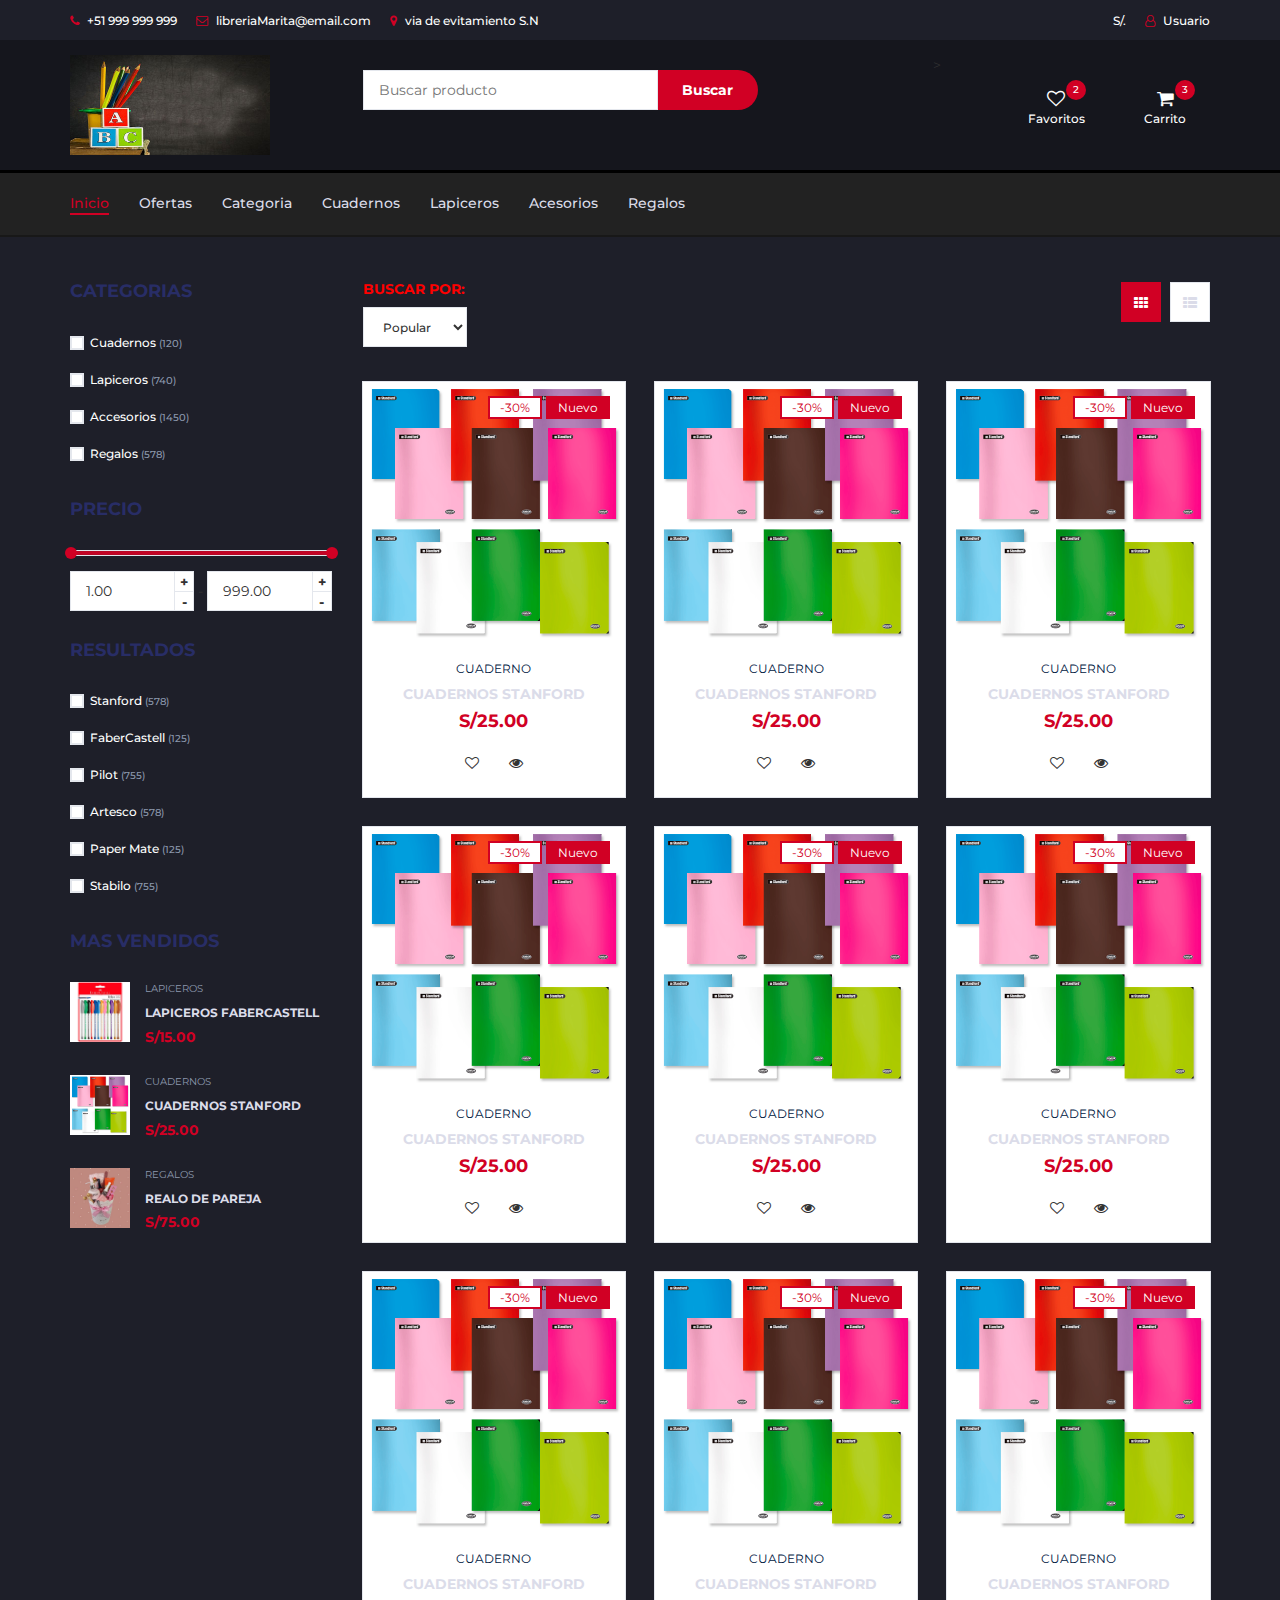
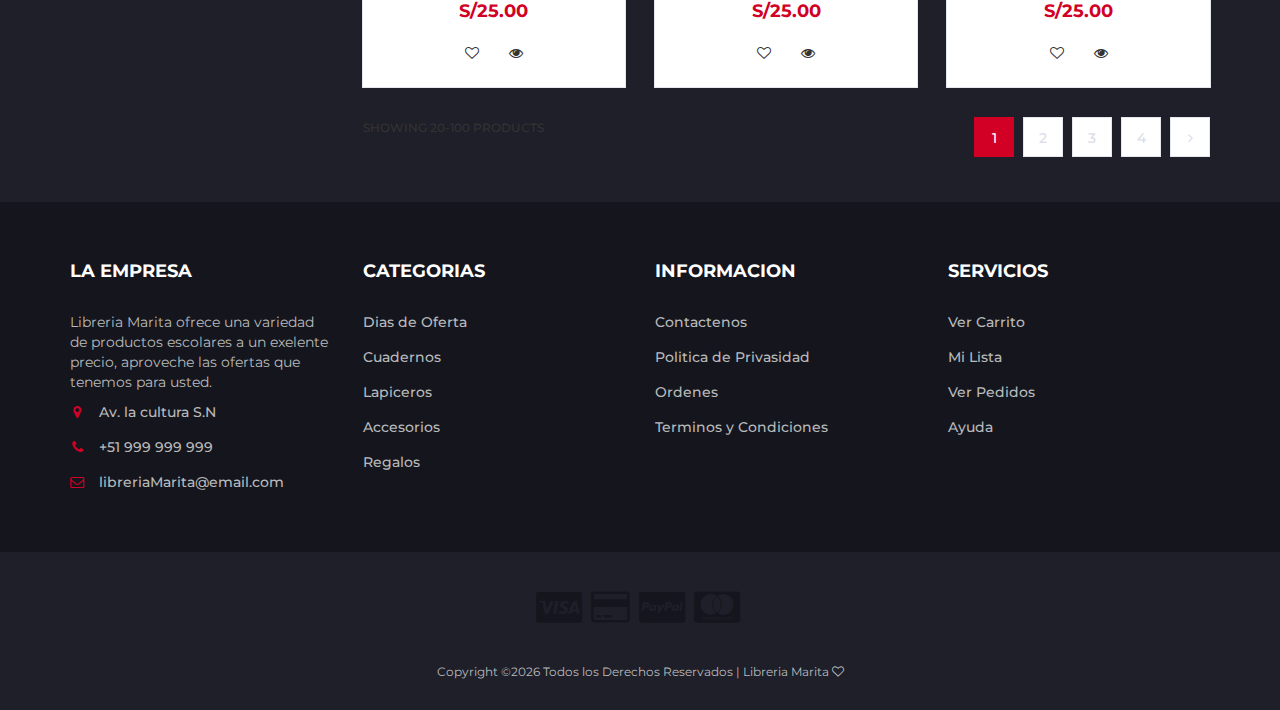
<file: store.html>
<!DOCTYPE html>
<html lang="es">
	<head>
		<meta charset="utf-8">
		<meta http-equiv="X-UA-Compatible" content="IE=edge">
		<meta name="viewport" content="width=device-width, initial-scale=1">
		

		<title>Libreria Multiservicios</title>

 		
 		<link href="https://fonts.googleapis.com/css?family=Montserrat:400,500,700" rel="stylesheet">

 
 		<link type="text/css" rel="stylesheet" href="css/bootstrap.min.css"/>

 
 		<link type="text/css" rel="stylesheet" href="css/slick.css"/>
 		<link type="text/css" rel="stylesheet" href="css/slick-theme.css"/>


 		<link type="text/css" rel="stylesheet" href="css/nouislider.min.css"/>


 		<link rel="stylesheet" href="css/font-awesome.min.css">


 		<link type="text/css" rel="stylesheet" href="css/style.css"/>

	

    </head>
	

	<body>



		 

			<header>
				<!-- cabecera -->
				<div id="top-header">
					<div class="container">
						<ul class="header-links pull-left">
							<li><a href="https://wa.me/51912505295?text=Hola,%20mas%20informacion%20sobre%20el%20producto"><i class="fa fa-phone"></i> +51 999 999 999</a></li>
							<li><a href="#"><i class="fa fa-envelope-o"></i> libreriaMarita@email.com</a></li>
							<li><a href="https://goo.gl/maps/bd9iawMMCxmDvV4i8"><i class="fa fa-map-marker"></i> via de evitamiento S.N</a></li>
						</ul>
						<ul class="header-links pull-right">
							<li><a href="#"><i class=""></i> S/.</a></li>
							<li><a href="#"><i class="fa fa-user-o"></i> Usuario</a></li>
						</ul>
					</div>
				</div>
	
	
	
				<div id="header">
	
					<div class="container">
		
						<div class="row">
							<!-- LOGO -->
							<div class="col-md-3">
								<div class="header-logo">
									<a href="index.html" class="logo">
										<img src="img/logo.png" width="200" height="100" alt="">
									</a>
								</div>
							</div>
			
	
		
							<div class="col-md-6">
								<div class="header-search">
									<form>
										
										<input class="input" placeholder="Buscar producto">
										<button class="search-btn">Buscar</button>
									</form>
								</div>
							</div>
						>
							<div class="col-md-3 clearfix">
								<div class="header-ctn">
								
									<div>
										<a href="#">
											<i class="fa fa-heart-o"></i>
											<span>Favoritos</span>
											<div class="qty">2</div>
										</a>
									</div>
									
									<div class="dropdown">
										<a class="dropdown-toggle" data-toggle="dropdown" aria-expanded="true">
											<i class="fa fa-shopping-cart"></i>
											<span>Carrito</span>
											<div class="qty">3</div>
										</a>
										<div class="cart-dropdown">
											<div class="cart-list">
												<div class="product-widget">
													<div class="product-img">
														<img src="./img/cuader.jpg" alt="">
													</div>
													<div class="product-body">
														<h3 class="product-name"><a href="#">Mega Pack cuadernos Stanford</a></h3>
														<h4 class="product-price"><span class="qty">1x</span>S/150.00</h4>
													</div>
													<button class="delete"><i class="fa fa-close"></i></button>
												</div>
	
												<div class="product-widget">
													<div class="product-img">
														<img src="./img/lapi.jpg" alt="">
													</div>
													<div class="product-body">
														<h3 class="product-name"><a href="#">Pack Lapiceros </a></h3>
														<h4 class="product-price"><span class="qty">3x</span>S/80.00</h4>
													</div>
													<button class="delete"><i class="fa fa-close"></i></button>
												</div>
											</div>
											<div class="cart-summary">
												<small>2 Objetos Selecionados</small>
												<h5>SUBTOTAL: S/230.00</h5>
											</div>
											<div class="cart-btns">
												<a href="#">Seguir Viendo</a>
												<a href="#">Comprar  <i class="fa fa-arrow-circle-right"></i></a>
											</div>
										</div>
									</div>
							
	
							
									<div class="menu-toggle">
										<a href="#">
											<i class="fa fa-bars"></i>
											<span>Menu</span>
										</a>
									</div>
							
								</div>
							</div>
						
						</div>
					
					</div>
				
				</div>
			
			</header>
		

		<!-- navegacion-->
		<nav id="navigation">
		
			<div class="container">
			
				<div id="responsive-nav">
					
					<ul class="main-nav nav navbar-nav">
						<li class="active"><a href="index.html">Inicio</a></li>
						<li><a href="#">Ofertas</a></li>
						<li><a href="#">Categoria</a></li>
						<li><a href="#">Cuadernos</a></li>
						<li><a href="#">Lapiceros</a></li>
						<li><a href="#">Acesorios</a></li>
						<li><a href="#">Regalos</a></li>
					</ul>
				
				</div>
				
			</div>
		
		</nav>
	

	
		
		<!--  -->
		<div class="section">
			<!-- container -->
			<div class="container">
				<!--  -->
				<div class="row">
					<!--  -->
					<div id="aside" class="col-md-3">
						<!--  -->
						<div class="aside">
							<h3 class="aside-title">Categorias</h3>
							<div class="checkbox-filter">

								<div class="input-checkbox">
									<input type="checkbox" id="category-1">
									<label id="cat" for="category-1">
										<span></span>
										Cuadernos
										<small>(120)</small>
									</label>
								</div>

								<div class="input-checkbox">
									<input type="checkbox" id="category-2">
									<label id="cat" for="category-2">
										<span></span>
										Lapiceros
										<small>(740)</small>
									</label>
								</div>

								<div class="input-checkbox">
									<input type="checkbox" id="category-3">
									<label id="cat" for="category-3">
										<span></span>
										Accesorios
										<small>(1450)</small>
									</label>
								</div>

								<div class="input-checkbox">
									<input type="checkbox" id="category-4">
									<label id="cat" for="category-4">
										<span></span>
										Regalos
										<small>(578)</small>
									</label>
								</div>

								
							</div>
						</div>
						<!--  -->

						<!--  -->
						<div class="aside">
							<h3 class="aside-title">Precio</h3>
							<div class="price-filter">
								<div id="price-slider"></div>
								<div class="input-number price-min">
									<input id="price-min" type="number">
									<span class="qty-up">+</span>
									<span class="qty-down">-</span>
								</div>
								<span>-</span>
								<div class="input-number price-max">
									<input id="price-max" type="number">
									<span class="qty-up">+</span>
									<span class="qty-down">-</span>
								</div>
							</div>
						</div>
						<!-- /  -->

						<!--  -->
						<div class="aside">
							<h3 class="aside-title">Resultados</h3>
							<div class="checkbox-filter">
								<div class="input-checkbox">
									<input type="checkbox" id="brand-1">
									<label id="cat" for="brand-1">
										<span></span>
										Stanford
										<small>(578)</small>
									</label>
								</div>
								<div class="input-checkbox">
									<input type="checkbox" id="brand-2">
									<label id="cat" for="brand-2">
										<span></span>
										FaberCastell
										<small>(125)</small>
									</label>
								</div>
								<div class="input-checkbox">
									<input type="checkbox" id="brand-3">
									<label id="cat" for="brand-3">
										<span></span>
										Pilot
										<small>(755)</small>
									</label>
								</div>
								<div class="input-checkbox">
									<input type="checkbox" id="brand-4">
									<label id="cat" for="brand-4">
										<span></span>
										Artesco
										<small>(578)</small>
									</label>
								</div>
								<div class="input-checkbox">
									<input type="checkbox" id="brand-5">
									<label id="cat" for="brand-5">
										<span></span>
										Paper Mate
										<small>(125)</small>
									</label>
								</div>
								<div class="input-checkbox">
									<input type="checkbox" id="brand-6">
									<label id="cat" for="brand-6">
										<span></span>
										Stabilo
										<small>(755)</small>
									</label>
								</div>
							</div>
						</div>
						<!-- /  -->

						<!--   -->
						<div class="aside">
							<h3 class="aside-title">Mas Vendidos</h3>
							<div class="product-widget">
								<div class="product-img">
									<img src="./img/lapi.jpg" alt="">
								</div>
								<div class="product-body">
									<p class="product-category">Lapiceros</p>
									<h3 class="product-name"><a href="#">Lapiceros FaberCastell</a></h3>
									<h4 class="product-price">S/15.00 </h4>
								</div>
							</div>

							<div class="product-widget">
								<div class="product-img">
									<img src="./img/cuader.jpg" alt="">
								</div>
								<div class="product-body">
									<p class="product-category">Cuadernos</p>
									<h3 class="product-name"><a href="#">Cuadernos Stanford</a></h3>
									<h4 class="product-price">S/25.00 </h4>
								</div>
							</div>

							<div class="product-widget">
								<div class="product-img">
									<img src="./img/regalo.jpg" alt="">
								</div>
								<div class="product-body">
									<p class="product-category">Regalos</p>
									<h3 class="product-name"><a href="#">Realo de Pareja</a></h3>
									<h4 class="product-price">S/75.00</h4>
								</div>
							</div>
						</div>
						<!-- /  -->
					</div>
					<!-- / -->

					<!--  -->
					<div id="store" class="col-md-9">
						<!--   -->
						<div class="store-filter clearfix">
							<div class="store-sort">
								<label>
									<h5 id="bus">Buscar por:</h5>
									<select class="input-select">
										<option value="0">Popular</option>
										<option value="1">Posicion</option>
									</select>
								</label>

								
							</div>
							<ul class="store-grid">
								<li class="active"><i class="fa fa-th"></i></li>
								<li><a href="#"><i class="fa fa-th-list"></i></a></li>
							</ul>
						</div>
						<!-- /  -->

						<!--   -->
						<div class="row">
							<!-- product0 -->
							<div class="col-md-4 col-xs-6">
								<div class="product">
									<div class="product-img">
										<img src="./img/cuader.jpg" alt="">
										<div class="product-label">
											<span class="sale">-30%</span>
											<span class="new">Nuevo</span>
										</div>
									</div>
									<div class="product-body">
										<p class="product-category">Cuaderno</p>
										<h3 class="product-name"><a href="#">Cuadernos Stanford</a></h3>
										<h4 class="product-price">S/25.00 </h4>
										
										<div class="product-btns">
											<button class="add-to-wishlist"><i class="fa fa-heart-o"></i><span class="tooltipp">Me Gusta</span></button>
										
											<button class="quick-view"><i class="fa fa-eye"></i><span class="tooltipp">Ocultar</span></button>
										</div>
									</div>
									<div class="add-to-cart">
										<button class="add-to-cart-btn"><i class="fa fa-shopping-cart"></i>Agregar al Carrito</button>
									</div>
								</div>
							</div>
							<!-- / -->

							<!--  -->
							<div class="col-md-4 col-xs-6">
								<div class="product">
									<div class="product-img">
										<img src="./img/cuader.jpg" alt="">
										<div class="product-label">
											<span class="sale">-30%</span>
											<span class="new">Nuevo</span>
										</div>
									</div>
									<div class="product-body">
										<p class="product-category">Cuaderno</p>
										<h3 class="product-name"><a href="#">Cuadernos Stanford</a></h3>
										<h4 class="product-price">S/25.00 </h4>
										
										<div class="product-btns">
											<button class="add-to-wishlist"><i class="fa fa-heart-o"></i><span class="tooltipp">Me Gusta</span></button>
										
											<button class="quick-view"><i class="fa fa-eye"></i><span class="tooltipp">Ocultar</span></button>
										</div>
									</div>
									<div class="add-to-cart">
										<button class="add-to-cart-btn"><i class="fa fa-shopping-cart"></i>Agregar al Carrito</button>
									</div>
								</div>
							</div>
							<!-- / -->

							<div class="clearfix visible-sm visible-xs"></div>

							<!--  -->
							<div class="col-md-4 col-xs-6">
								<div class="product">
									<div class="product-img">
										<img src="./img/cuader.jpg" alt="">
										<div class="product-label">
											<span class="sale">-30%</span>
											<span class="new">Nuevo</span>
										</div>
									</div>
									<div class="product-body">
										<p class="product-category">Cuaderno</p>
										<h3 class="product-name"><a href="#">Cuadernos Stanford</a></h3>
										<h4 class="product-price">S/25.00 </h4>
										
										<div class="product-btns">
											<button class="add-to-wishlist"><i class="fa fa-heart-o"></i><span class="tooltipp">Me Gusta</span></button>
										
											<button class="quick-view"><i class="fa fa-eye"></i><span class="tooltipp">Ocultar</span></button>
										</div>
									</div>
									<div class="add-to-cart">
										<button class="add-to-cart-btn"><i class="fa fa-shopping-cart"></i>Agregar al Carrito</button>
									</div>
								</div>
							</div>
							<!-- / -->

							<div class="clearfix visible-lg visible-md"></div>

							<!--  -->
							<div class="col-md-4 col-xs-6">
								<div class="product">
									<div class="product-img">
										<img src="./img/cuader.jpg" alt="">
										<div class="product-label">
											<span class="sale">-30%</span>
											<span class="new">Nuevo</span>
										</div>
									</div>
									<div class="product-body">
										<p class="product-category">Cuaderno</p>
										<h3 class="product-name"><a href="#">Cuadernos Stanford</a></h3>
										<h4 class="product-price">S/25.00 </h4>
										
										<div class="product-btns">
											<button class="add-to-wishlist"><i class="fa fa-heart-o"></i><span class="tooltipp">Me Gusta</span></button>
										
											<button class="quick-view"><i class="fa fa-eye"></i><span class="tooltipp">Ocultar</span></button>
										</div>
									</div>
									<div class="add-to-cart">
										<button class="add-to-cart-btn"><i class="fa fa-shopping-cart"></i>Agregar al Carrito</button>
									</div>
								</div>
							</div>
							<!-- / -->

							<div class="clearfix visible-sm visible-xs"></div>

							<!--  -->
							<div class="col-md-4 col-xs-6">
								<div class="product">
									<div class="product-img">
										<img src="./img/cuader.jpg" alt="">
										<div class="product-label">
											<span class="sale">-30%</span>
											<span class="new">Nuevo</span>
										</div>
									</div>
									<div class="product-body">
										<p class="product-category">Cuaderno</p>
										<h3 class="product-name"><a href="#">Cuadernos Stanford</a></h3>
										<h4 class="product-price">S/25.00 </h4>
										
										<div class="product-btns">
											<button class="add-to-wishlist"><i class="fa fa-heart-o"></i><span class="tooltipp">Me Gusta</span></button>
										
											<button class="quick-view"><i class="fa fa-eye"></i><span class="tooltipp">Ocultar</span></button>
										</div>
									</div>
									<div class="add-to-cart">
										<button class="add-to-cart-btn"><i class="fa fa-shopping-cart"></i>Agregar al Carrito</button>
									</div>
								</div>
							</div>
							<!-- / -->

							<!--  -->
							<div class="col-md-4 col-xs-6">
								<div class="product">
									<div class="product-img">
										<img src="./img/cuader.jpg" alt="">
										<div class="product-label">
											<span class="sale">-30%</span>
											<span class="new">Nuevo</span>
										</div>
									</div>
									<div class="product-body">
										<p class="product-category">Cuaderno</p>
										<h3 class="product-name"><a href="#">Cuadernos Stanford</a></h3>
										<h4 class="product-price">S/25.00 </h4>
										
										<div class="product-btns">
											<button class="add-to-wishlist"><i class="fa fa-heart-o"></i><span class="tooltipp">Me Gusta</span></button>
										
											<button class="quick-view"><i class="fa fa-eye"></i><span class="tooltipp">Ocultar</span></button>
										</div>
									</div>
									<div class="add-to-cart">
										<button class="add-to-cart-btn"><i class="fa fa-shopping-cart"></i>Agregar al Carrito</button>
									</div>
								</div>
							</div>
							<!-- / -->

							<div class="clearfix visible-lg visible-md visible-sm visible-xs"></div>

							<!--  -->
							<div class="col-md-4 col-xs-6">
								<div class="product">
									<div class="product-img">
										<img src="./img/cuader.jpg" alt="">
										<div class="product-label">
											<span class="sale">-30%</span>
											<span class="new">Nuevo</span>
										</div>
									</div>
									<div class="product-body">
										<p class="product-category">Cuaderno</p>
										<h3 class="product-name"><a href="#">Cuadernos Stanford</a></h3>
										<h4 class="product-price">S/25.00 </h4>
										
										<div class="product-btns">
											<button class="add-to-wishlist"><i class="fa fa-heart-o"></i><span class="tooltipp">Me Gusta</span></button>
										
											<button class="quick-view"><i class="fa fa-eye"></i><span class="tooltipp">Ocultar</span></button>
										</div>
									</div>
									<div class="add-to-cart">
										<button class="add-to-cart-btn"><i class="fa fa-shopping-cart"></i>Agregar al Carrito</button>
									</div>
								</div>
							</div>
							<!-- / -->

							<!--  -->
							<div class="col-md-4 col-xs-6">
								<div class="product">
									<div class="product-img">
										<img src="./img/cuader.jpg" alt="">
										<div class="product-label">
											<span class="sale">-30%</span>
											<span class="new">Nuevo</span>
										</div>
									</div>
									<div class="product-body">
										<p class="product-category">Cuaderno</p>
										<h3 class="product-name"><a href="#">Cuadernos Stanford</a></h3>
										<h4 class="product-price">S/25.00 </h4>
										
										<div class="product-btns">
											<button class="add-to-wishlist"><i class="fa fa-heart-o"></i><span class="tooltipp">Me Gusta</span></button>
										
											<button class="quick-view"><i class="fa fa-eye"></i><span class="tooltipp">Ocultar</span></button>
										</div>
									</div>
									<div class="add-to-cart">
										<button class="add-to-cart-btn"><i class="fa fa-shopping-cart"></i>Agregar al Carrito</button>
									</div>
								</div>
							</div>
							<!-- / -->

							<div class="clearfix visible-sm visible-xs"></div>

							<!--  -->
							<div class="col-md-4 col-xs-6">
								<div class="product">
									<div class="product-img">
										<img src="./img/cuader.jpg" alt="">
										<div class="product-label">
											<span class="sale">-30%</span>
											<span class="new">Nuevo</span>
										</div>
									</div>
									<div class="product-body">
										<p class="product-category">Cuaderno</p>
										<h3 class="product-name"><a href="#">Cuadernos Stanford</a></h3>
										<h4 class="product-price">S/25.00 </h4>
										
										<div class="product-btns">
											<button class="add-to-wishlist"><i class="fa fa-heart-o"></i><span class="tooltipp">Me Gusta</span></button>
										
											<button class="quick-view"><i class="fa fa-eye"></i><span class="tooltipp">Ocultar</span></button>
										</div>
									</div>
									<div class="add-to-cart">
										<button class="add-to-cart-btn"><i class="fa fa-shopping-cart"></i>Agregar al Carrito</button>
									</div>
								</div>
							</div>
							<!-- / -->
						</div>
						<!-- /  -->

						<!--   filtr -->
						<div class="store-filter clearfix">
							<span class="store-qty">Showing 20-100 products</span>
							<ul class="store-pagination">
								<li class="active">1</li>
								<li><a href="#">2</a></li>
								<li><a href="#">3</a></li>
								<li><a href="#">4</a></li>
								<li><a href="#"><i class="fa fa-angle-right"></i></a></li>
							</ul>
						</div>
						<!-- /   -->
					</div>
					<!-- / -->
				</div>
				<!-- / -->
			</div>
			<!-- / -->
		</div>
		

		
		<!-- suscribete -->
		
		<footer id="footer">
		
			<div class="section">
				<!--informacion de la empresa-->
					<div class="container">
		
						<div class="row">
							<div class="col-md-3 col-xs-6">
								<div class="footer">
									<h3 class="footer-title">La Empresa</h3>
									<p>Libreria Marita ofrece una variedad de productos escolares a un exelente precio, aproveche las ofertas que tenemos para usted.</p>
									<ul class="footer-links">
										<li><a href="#"><i class="fa fa-map-marker"></i>Av. la cultura S.N</a></li>
										<li><a href="#"><i class="fa fa-phone"></i>+51 999 999 999</a></li>
										<li><a href="#"><i class="fa fa-envelope-o"></i>libreriaMarita@email.com</a></li>
									</ul>
								</div>
							</div>
	
							<div class="col-md-3 col-xs-6">
								<div class="footer">
									<h3 class="footer-title">Categorias</h3>
									<ul class="footer-links">
										<li><a href="#">Dias de Oferta</a></li>
										<li><a href="#">Cuadernos</a></li>
										<li><a href="#">Lapiceros</a></li>
										<li><a href="#">Accesorios</a></li>
										<li><a href="#">Regalos</a></li>
									</ul>
								</div>
							</div>
	
							<div class="clearfix visible-xs"></div>
	
							<div class="col-md-3 col-xs-6">
								<div class="footer">
									<h3 class="footer-title">Informacion</h3>
									<ul class="footer-links">
										
										<li><a href="#">Contactenos</a></li>
										<li><a href="#">Politica de Privasidad</a></li>
										<li><a href="#">Ordenes </a></li>
										<li><a href="#">Terminos y Condiciones</a></li>
									</ul>
								</div>
							</div>
	
							<div class="col-md-3 col-xs-6">
								<div class="footer">
									<h3 class="footer-title">Servicios</h3>
									<ul class="footer-links">
										
										<li><a href="#">Ver Carrito</a></li>
										<li><a href="#">Mi Lista</a></li>
										<li><a href="#">Ver Pedidos</a></li>
										<li><a href="#">Ayuda</a></li>
									</ul>
								</div>
							</div>
						</div>
				
					</div>
				
				</div>

			<div id="bottom-footer" class="section">
				<div class="container">
					<!-- row -->
					<div class="row">
						<div class="col-md-12 text-center">
							<ul class="footer-payments">
								<li><a href="#"><i class="fa fa-cc-visa"></i></a></li>
								<li><a href="#"><i class="fa fa-credit-card"></i></a></li>
								<li><a href="#"><i class="fa fa-cc-paypal"></i></a></li>
								<li><a href="#"><i class="fa fa-cc-mastercard"></i></a></li>
								
							</ul>
							<span class="copyright">
								Copyright &copy;<script>document.write(new Date().getFullYear());</script> Todos los Derechos Reservados | Libreria Marita <i class="fa fa-heart-o" aria-hidden="true"></i>  <a href="https://colorlib.com" target="_blank"></a>
							</span>
						</div>
					</div>
						<!-- /row -->
				</div>
				<!-- /container -->
			</div>
			<!-- /bottom footer -->
		</footer>
		<!-- /FOOTER -->

		<!-- jQuery Plugins -->
		<script src="js/jquery.min.js"></script>
		<script src="js/bootstrap.min.js"></script>
		<script src="js/slick.min.js"></script>
		<script src="js/nouislider.min.js"></script>
		<script src="js/jquery.zoom.min.js"></script>
		<script src="js/main.js"></script>

	</body>
</html>
</file>
<file: css/style.css>
body {
  background: #1E1F29;
  font-family: 'Montserrat', sans-serif;
  font-weight: 400;
  color: #333;
}

h1, h2, h3, h4, h5, h6 {
  color: #282d66;
  font-weight: 700;
  margin: 0 0 10px;
}

a {
  color: #dbdce9;
  font-weight: 500;
  -webkit-transition: 0.2s color;
  transition: 0.2s color;
}

a:hover, a:focus {
  color: #D10024;
  text-decoration: none;
  outline: none;
}

ul, ol {
  margin: 0;
  padding: 0;
  list-style: none
}

#bus{
  color: red;
}
#cat{
  color: white;
}

/*----------------------------*\
login
\*----------------------------*/
.reg{
  width: 400px;
  padding: 40px;
  padding-top: 15px;
  top: 50%;
  left: 50%;
  background: #191919;
  text-align: center;
}
.reg h1{
  color: white;
  text-transform: uppercase;
  font-weight: 500;
}
.reg input[type = "email"],.reg input[type = "password"]{
  border: 0;
  background: none;
  display: block;
  margin: 20px auto;
  text-align: center;
  border: 2px solid #3498db;
  padding: 14px 10px;
  width: 200px;
  outline: none;
  color: white; 
  border-radius: 24px;
  transition: 0.25s;
}
.reg input[type = "email"]:focus,.reg input[type = "password"]:focus{
  width: 280px;
  border-color: #2ecc71;
}
.reg button[type ="button"]{
  border: 0;
  background: none;
  display: block;
  margin: 20px auto;
  text-align: center;
  border: 2px solid #3498db;
  padding: 14px 10px;
 
  outline: none;
  color: white; 
  border-radius: 24px;
  transition: 0.25s;  
  cursor: pointer;  
}
.reg button[type = "button"]:hover{
  background: #2ecc71;
}


/*----------------------------*\
botones
\*----------------------------*/

.primary-btn {
  display: inline-block;
  padding: 12px 30px;
  background-color: #6b2530;
  border: none;
  border-radius: 40px;
  color: #FFF;
  text-transform: uppercase;
  font-weight: 700;
  text-align: center;
  -webkit-transition: 0.2s all;
  transition: 0.2s all;
}

.primary-btn:hover, .primary-btn:focus {
  opacity: 0.9;
  color: rgb(211, 197, 197);
}

/*----------------------------*\
	Inputs
\*----------------------------*/

/*-- Text input --*/

.input {
  height: 40px;
  padding: 0px 15px;
  border: 1px solid #E4E7ED;
  background-color: #FFF;
  width: 100%;
}

textarea.input {
  padding: 15px;
  min-height: 90px;
}

/*-- Number input --*/

.input-number {
  position: relative;
}

.input-number input[type="number"]::-webkit-inner-spin-button, .input-number input[type="number"]::-webkit-outer-spin-button {
  -webkit-appearance: none;
  margin: 0;
}

.input-number input[type="number"] {
  -moz-appearance: textfield;
  height: 40px;
  width: 100%;
  border: 1px solid #E4E7ED;
  background-color: #FFF;
  padding: 0px 35px 0px 15px;
}

.input-number .qty-up, .input-number .qty-down {
  position: absolute;
  display: block;
  width: 20px;
  height: 20px;
  border: 1px solid #E4E7ED;
  background-color: #FFF;
  text-align: center;
  font-weight: 700;
  cursor: pointer;
  -webkit-user-select: none;
  -moz-user-select: none;
  -ms-user-select: none;
  user-select: none;
}

.input-number .qty-up {
  right: 0;
  top: 0;
  border-bottom: 0px;
}

.input-number .qty-down {
  right: 0;
  bottom: 0;
}

.input-number .qty-up:hover, .input-number .qty-down:hover {
  background-color: #E4E7ED;
  color: #D10024;
}

/*-- Select input --*/

.input-select {
  padding: 0px 15px;
  background: #FFF;
  border: 1px solid #E4E7ED;
  height: 40px;
}

/*-- checkbox & radio input --*/

.input-radio, .input-checkbox {
  position: relative;
  display: block;
}

.input-radio input[type="radio"]:not(:checked), .input-radio input[type="radio"]:checked, .input-checkbox input[type="checkbox"]:not(:checked), .input-checkbox input[type="checkbox"]:checked {
  position: absolute;
  margin-left: -9999px;
  visibility: hidden;
}

.input-radio label, .input-checkbox label {
  font-weight: 500;
  min-height: 20px;
  padding-left: 20px;
  margin-bottom: 5px;
  cursor: pointer;
}

.input-radio input[type="radio"]+label span, .input-checkbox input[type="checkbox"]+label span {
  position: absolute;
  left: 0px;
  top: 4px;
  width: 14px;
  height: 14px;
  border: 2px solid #E4E7ED;
  background: #FFF;
}

.input-radio input[type="radio"]+label span {
  border-radius: 50%;
}

.input-radio input[type="radio"]+label span:after {
  content: "";
  position: absolute;
  left: 50%;
  top: 50%;
  -webkit-transform: translate(-50%, -50%) scale(0);
  -ms-transform: translate(-50%, -50%) scale(0);
  transform: translate(-50%, -50%) scale(0);
  background-color: #FFF;
  width: 4px;
  height: 4px;
  border-radius: 50%;
  opacity: 0;
  -webkit-transition: all 0.2s;
  transition: all 0.2s;
}

.input-checkbox input[type="checkbox"]+label span:after {
  content: '✔';
  position: absolute;
  top: -2px;
  left: 1px;
  font-size: 10px;
  color: #FFF;
  opacity: 0;
  -webkit-transform: scale(0);
  -ms-transform: scale(0);
  transform: scale(0);
  -webkit-transition: all 0.2s;
  transition: all 0.2s;
}

.input-radio input[type="radio"]:checked+label span, .input-checkbox input[type="checkbox"]:checked+label span {
  background-color: #D10024;
  border-color: #D10024;
}

.input-radio input[type="radio"]:checked+label span:after {
  opacity: 1;
  -webkit-transform: translate(-50%, -50%) scale(1);
  -ms-transform: translate(-50%, -50%) scale(1);
  transform: translate(-50%, -50%) scale(1);
}

.input-checkbox input[type="checkbox"]:checked+label span:after {
  opacity: 1;
  -webkit-transform: scale(1);
  -ms-transform: scale(1);
  transform: scale(1);
}

.input-radio .caption, .input-checkbox .caption {
  margin-top: 5px;
  max-height: 0;
  overflow: hidden;
  -webkit-transition: 0.3s max-height;
  transition: 0.3s max-height;
}

.input-radio input[type="radio"]:checked~.caption, .input-checkbox input[type="checkbox"]:checked~.caption {
  max-height: 800px;
}

/*----------------------------*\
	Section
\*----------------------------*/

.section {
  padding-top: 30px;
  padding-bottom: 30px;
}

.section-title {
  position: relative;
  margin-bottom: 30px;
  margin-top: 15px;
}

.section-title .title {
  display: inline-block;
  text-transform: uppercase;
  margin: 0px;
}

.section-title .section-nav {
  float: right;
}

.section-title .section-nav .section-tab-nav {
  display: inline-block;
}

.section-tab-nav li {
  display: inline-block;
  margin-right: 15px;
}

.section-tab-nav li:last-child {
  margin-right: 0px;
}

.section-tab-nav li a {
  font-weight: 700;
  color: #8D99AE;
}

.section-tab-nav li a:after {
  content: "";
  display: block;
  width: 0%;
  height: 2px;
  background-color: #D10024;
  -webkit-transition: 0.2s all;
  transition: 0.2s all;
}

.section-tab-nav li.active a {
  color: #D10024;
}

.section-tab-nav li a:hover:after, .section-tab-nav li a:focus:after, .section-tab-nav li.active a:after {
  width: 100%;
}

.section-title .section-nav .products-slick-nav {
  top: 0px;
  right: 0px;
}

/*----------------------------*\
	Breadcrumb
\*----------------------------*/

#breadcrumb {
  padding: 30px 0px;
  background: #FBFBFC;
  border-bottom: 1px solid #E4E7ED;
  margin-bottom: 30px;
}

#breadcrumb .breadcrumb-header {
  display: inline-block;
  margin-top: 0px;
  margin-bottom: 0px;
  margin-right: 15px;
  text-transform: uppercase;
}

#breadcrumb .breadcrumb-tree {
  display: inline-block;
}

#breadcrumb .breadcrumb-tree li {
  display: inline-block;
  font-size: 12px;
  font-weight: 500;
  text-transform: uppercase;
}

#breadcrumb .breadcrumb-tree li+li {
  margin-left: 10px;
}

#breadcrumb .breadcrumb-tree li+li:before {
  content: '/';
  display: inline-block;
  color: #8D99AE;
  margin-right: 10px;
}

#breadcrumb .breadcrumb-tree li a {
  color: #8D99AE;
}

#breadcrumb .breadcrumb-tree li a:hover {
  color: #D10024;
}



/*----------------------------*\
	Top header
\*----------------------------*/

#top-header {
  padding-top: 10px;
  padding-bottom: 10px;
  background-color: #1E1F29;
}

.header-links li {
  display: inline-block;
  margin-right: 15px;
  font-size: 12px;
}

.header-links li:last-child {
  margin-right: 0px;
}

.header-links li a {
  color: #FFF;
}

.header-links li a:hover {
  color: #D10024;
}

.header-links li i {
  color: #D10024;
  margin-right: 5px;
}

/*----------------------------*\
	Logo
\*----------------------------*/

#header {
  padding-top: 15px;
  padding-bottom: 15px;
  background-color: #15161D;
}

.header-logo {
  float: left;
}

.header-logo .logo img {
  display: block;
}

/*----------------------------*\
	Search
\*----------------------------*/

.header-search {
  padding: 15px 0px;
}

.header-search form {
  position: relative;
}

.header-search form .input-select {
  margin-right: -4px;
  border-radius: 40px 0px 0px 40px;
}

.header-search form .input {
  width: calc(100% - 260px);
  margin-right: -4px;
}

.header-search form .search-btn {
  height: 40px;
  width: 100px;
  background: #D10024;
  color: #FFF;
  font-weight: 700;
  border: none;
  border-radius: 0px 40px 40px 0px;
}

/*----------------------------*\
	Cart
\*----------------------------*/

.header-ctn {
  float: right;
  padding: 15px 0px;
}

.header-ctn>div {
  display: inline-block;
}

.header-ctn>div+div {
  margin-left: 15px;
}

.header-ctn>div>a {
  display: block;
  position: relative;
  width: 90px;
  text-align: center;
  color: #FFF;
}

.header-ctn>div>a>i {
  display: block;
  font-size: 18px;
}

.header-ctn>div>a>span {
  font-size: 12px;
}

.header-ctn>div>a>.qty {
  position: absolute;
  right: 15px;
  top: -10px;
  width: 20px;
  height: 20px;
  line-height: 20px;
  text-align: center;
  border-radius: 50%;
  font-size: 10px;
  color: #FFF;
  background-color: #D10024;
}

.header-ctn .menu-toggle {
  display: none;
}

.cart-dropdown {
  position: absolute;
  width: 300px;
  background: #FFF;
  padding: 15px;
  -webkit-box-shadow: 0px 0px 0px 2px #E4E7ED;
  box-shadow: 0px 0px 0px 2px #E4E7ED;
  z-index: 99;
  right: 0;
  opacity: 0;
  visibility: hidden;
}

.dropdown.open>.cart-dropdown {
  opacity: 1;
  visibility: visible;
}

.cart-dropdown .cart-list {
  max-height: 180px;
  overflow-y: scroll;
  margin-bottom: 15px;
}

.cart-dropdown .cart-list .product-widget {
  padding: 0px;
  -webkit-box-shadow: none;
  box-shadow: none;
}

.cart-dropdown .cart-list .product-widget:last-child {
  margin-bottom: 0px;
}

.cart-dropdown .cart-list .product-widget .product-img {
  left: 0px;
  top: 0px;
}

.cart-dropdown .cart-list .product-widget .product-body .product-price {
  color: #2B2D42;
}

.cart-dropdown .cart-btns {
  margin: 0px -17px -17px;
}

.cart-dropdown .cart-btns>a {
  display: inline-block;
  width: calc(50% - 0px);
  padding: 12px;
  background-color: #D10024;
  color: #FFF;
  text-align: center;
  font-weight: 700;
  -webkit-transition: 0.2s all;
  transition: 0.2s all;
}

.cart-dropdown .cart-btns>a:first-child {
  margin-right: -4px;
  background-color: #1e1f29;
}

.cart-dropdown .cart-btns>a:hover {
  opacity: 0.9;
}

.cart-dropdown .cart-summary {
  border-top: 1px solid #E4E7ED;
  padding-top: 15px;
  padding-bottom: 15px;
}

/*=========================================================
	03 -> Navigation
===========================================================*/

#navigation {
  background: rgb(34, 34, 34);
  border-bottom: 2px solid #181818;
  border-top: 3px solid #000000;
}

/*----------------------------*\
	Main nav
\*----------------------------*/

.main-nav>li+li {
  margin-left: 30px
}

.main-nav>li>a {
  padding: 20px 0px;
}

.main-nav>li>a:hover, .main-nav>li>a:focus, .main-nav>li.active>a {
  color: #D10024;
  background-color: transparent;
}

.main-nav>li>a:after {
  content: "";
  display: block;
  width: 0%;
  height: 2px;
  background-color: #D10024;
  -webkit-transition: 0.2s all;
  transition: 0.2s all;
}

.main-nav>li>a:hover:after, .main-nav>li>a:focus:after, .main-nav>li.active>a:after {
  width: 100%;
}

.header-ctn li.nav-toggle {
  display: none;
}

/*----------------------------*\
	responsive nav
\*----------------------------*/

@media only screen and (max-width: 991px) {
  .header-ctn .menu-toggle {
    display: inline-block;
  }
  #responsive-nav {
    position: fixed;
    left: 0;
    top: 0;
    background: #9596a0;
    height: 100vh;
    max-width: 250px;
    width: 0%;
    overflow: hidden;
    z-index: 22;
    padding-top: 60px;
    -webkit-transform: translateX(-100%);
    -ms-transform: translateX(-100%);
    transform: translateX(-100%);
    -webkit-transition: 0.2s all;
    transition: 0.2s all;
  }
  #responsive-nav.active {
    -webkit-transform: translateX(0%);
    -ms-transform: translateX(0%);
    transform: translateX(0%);
    width: 100%;
  }
  .main-nav {
    margin: 0px;
    float: none;
  }
  .main-nav>li {
    display: block;
    float: none;
  }
  .main-nav>li+li {
    margin-left: 0px;
  }
  .main-nav>li>a {
    padding: 15px;
    color: #FFF;
  }
}

/*=========================================================
	shop*/

.shop {
  position: relative;
  overflow: hidden;
  margin: 15px 0px;
}

.shop:before {
  content: "";
  position: absolute;
  top: 0;
  bottom: 0;
  left: 0px;
  width: 60%;
  background: #D10024;
  opacity: 0.9;
  -webkit-transform: skewX(-45deg);
  -ms-transform: skewX(-45deg);
  transform: skewX(-45deg);
}

.shop:after {
  content: "";
  position: absolute;
  top: 0;
  bottom: 0;
  left: 1px;
  width: 100%;
  background: #D10024;
  opacity: 0.9;
  -webkit-transform: skewX(-45deg) translateX(-100%);
  -ms-transform: skewX(-45deg) translateX(-100%);
  transform: skewX(-45deg) translateX(-100%);
}

.shop .shop-img {
  position: relative;
  background-color: #E4E7ED;
  z-index: -1;
}

.shop .shop-img>img {
  width: 100%;
  -webkit-transition: 0.2s all;
  transition: 0.2s all;
}

.shop:hover .shop-img>img {
  -webkit-transform: scale(1.1);
  -ms-transform: scale(1.1);
  transform: scale(1.1);
}

.shop .shop-body {
  position: absolute;
  top: 0;
  width: 75%;
  padding: 30px;
  z-index: 10;
}

.shop .shop-body h3 {
  color: #FFF;
}

.shop .shop-body .cta-btn {
  color: #FFF;
  text-transform: uppercase;
}

/*=========================================================
	05 */

#hot-deal.section {
  padding: 60px 0px;
  margin: 30px 0px;
  background-color: #E4E7ED;
  background-image: url('../img/izquierda.jpg');
  background-position: center;
  background-repeat: no-repeat;
}

.hot-deal {
  text-align: center;
}

.hot-deal .hot-deal-countdown {
  margin-bottom: 30px;
}

.hot-deal .hot-deal-countdown>li {
  position: relative;
  display: inline-block;
  width: 100px;
  height: 100px;
  background: #D10024e6;
  text-align: center;
  border-radius: 50%;
  margin: 0px 5px;
}

.hot-deal .hot-deal-countdown>li>div {
  position: absolute;
  left: 0;
  right: 0;
  top: 50%;
  -webkit-transform: translateY(-50%);
  -ms-transform: translateY(-50%);
  transform: translateY(-50%);
}

.hot-deal .hot-deal-countdown>li>div h3 {
  color: #FFF;
  margin-bottom: 0px;
}

.hot-deal .hot-deal-countdown>li>div span {
  display: block;
  font-size: 10px;
  text-transform: uppercase;
  color: #FFF;
}

.hot-deal p {
  text-transform: uppercase;
  font-size: 24px;
}

.hot-deal .cta-btn {
  margin-top: 15px;
}
#locura{
  color: rgb(41, 252, 34);
}


/*----------------------------*\
	productos
\*----------------------------*/

.product {
  position: relative;
  margin: 15px 0px;
  -webkit-box-shadow: 0px 0px 0px 0px #E4E7ED, 0px 0px 0px 1px #E4E7ED;
  box-shadow: 0px 0px 0px 0px #E4E7ED, 0px 0px 0px 1px #E4E7ED;
  -webkit-transition: 0.2s all;
  transition: 0.2s all;
}

.product:hover {
  -webkit-box-shadow: 0px 0px 6px 0px #E4E7ED, 0px 0px 0px 2px #D10024;
  box-shadow: 0px 0px 6px 0px #E4E7ED, 0px 0px 0px 2px #D10024;
}

.product .product-img {
  position: relative;
}

.product .product-img>img {
  width: 100%;
}

.product .product-img .product-label {
  position: absolute;
  top: 15px;
  right: 15px;
}

.product .product-img .product-label>span {
  border: 2px solid;
  padding: 2px 10px;
  font-size: 12px;
}

.product .product-img .product-label>span.sale {
  background-color: #FFF;
  border-color: #D10024;
  color: #D10024;
}

.product .product-img .product-label>span.new {
  background-color: #D10024;
  border-color: #D10024;
  color: #FFF;
}

.product .product-body {
  position: relative;
  padding: 15px;
  background-color: #FFF;
  text-align: center;
  z-index: 20;
}

.product .product-body .product-category {
  text-transform: uppercase;
  font-size: 12px;
  color: #00173f;
}

.product .product-body .product-name {
  text-transform: uppercase;
  font-size: 14px;
}

.product .product-body .product-name>a {
  font-weight: 700;
}

.product .product-body .product-name>a:hover, .product .product-body .product-name>a:focus {
  color: #D10024;
}
#cua{
  color: #042fb9;
}
#uwu{
  color: rgb(11, 255, 11);
}

.product .product-body .product-price {
  color: #D10024;
  font-size: 18px;
}

.product .product-body .product-price .product-old-price {
  font-size: 70%;
  font-weight: 400;
  color: #8D99AE;
}

.product .product-body .product-rating {
  position: relative;
  margin: 15px 0px 10px;
  height: 20px;
}

.product .product-body .product-rating>i {
  position: relative;
  width: 14px;
  margin-right: -4px;
  background: #FFF;
  color: #E4E7ED;
  z-index: 10;
}

.product .product-body .product-rating>i.fa-star {
  color: #ef233c;
}

.product .product-body .product-rating:after {
  content: "";
  position: absolute;
  top: 50%;
  left: 0;
  right: 0;
  -webkit-transform: translateY(-50%);
  -ms-transform: translateY(-50%);
  transform: translateY(-50%);
  height: 1px;
  background-color: #E4E7ED;
}

.product .product-body .product-btns>button {
  position: relative;
  width: 40px;
  height: 40px;
  line-height: 40px;
  background: transparent;
  border: none;
  -webkit-transition: 0.2s all;
  transition: 0.2s all;
}

.product .product-body .product-btns>button:hover {
  background-color: #E4E7ED;
  color: #D10024;
  border-radius: 50%;
}

.product .product-body .product-btns>button .tooltipp {
  position: absolute;
  bottom: 100%;
  left: 50%;
  -webkit-transform: translate(-50%, -15px);
  -ms-transform: translate(-50%, -15px);
  transform: translate(-50%, -15px);
  width: 150px;
  padding: 10px;
  font-size: 12px;
  line-height: 10px;
  background: #1e1f29;
  color: #FFF;
  text-transform: uppercase;
  z-index: 10;
  opacity: 0;
  visibility: hidden;
  -webkit-transition: 0.2s all;
  transition: 0.2s all;
}

.product .product-body .product-btns>button:hover .tooltipp {
  opacity: 1;
  visibility: visible;
  -webkit-transform: translate(-50%, -5px);
  -ms-transform: translate(-50%, -5px);
  transform: translate(-50%, -5px);
}

.product .add-to-cart {
  position: absolute;
  left: 1px;
  right: 1px;
  bottom: 1px;
  padding: 15px;
  background: #1e1f29;
  text-align: center;
  -webkit-transform: translateY(0%);
  -ms-transform: translateY(0%);
  transform: translateY(0%);
  -webkit-transition: 0.2s all;
  transition: 0.2s all;
  z-index: 2;
}

.product:hover .add-to-cart {
  -webkit-transform: translateY(100%);
  -ms-transform: translateY(100%);
  transform: translateY(100%);
}

.product .add-to-cart .add-to-cart-btn {
  position: relative;
  border: 2px solid transparent;
  height: 40px;
  padding: 0 30px;
  background-color: #ef233c;
  color: #FFF;
  text-transform: uppercase;
  font-weight: 700;
  border-radius: 40px;
  -webkit-transition: 0.2s all;
  transition: 0.2s all;
}

.product .add-to-cart .add-to-cart-btn>i {
  position: absolute;
  left: 0;
  top: 0;
  width: 40px;
  height: 40px;
  line-height: 38px;
  color: #D10024;
  opacity: 0;
  visibility: hidden;
}

.product .add-to-cart .add-to-cart-btn:hover {
  background-color: #FFF;
  color: #D10024;
  border-color: #D10024;
  padding: 0px 30px 0px 50px;
}

.product .add-to-cart .add-to-cart-btn:hover>i {
  opacity: 1;
  visibility: visible;
}



.product-widget {
  position: relative;
}

.product-widget+.product-widget {
  margin: 30px 0px;
}

.product-widget .product-img {
  position: absolute;
  left: 0px;
  top: 0px;
  width: 60px;
}

.product-widget .product-img>img {
  width: 100%;
}

.product-widget .product-body {
  padding-left: 75px;
  min-height: 60px;
}

.product-widget .product-body .product-category {
  text-transform: uppercase;
  font-size: 10px;
  color: #8D99AE;
}

.product-widget .product-body .product-name {
  text-transform: uppercase;
  font-size: 12px;
}

.product-widget .product-body .product-name>a {
  font-weight: 700;
}

.product-widget .product-body .product-name>a:hover, .product-widget .product-body .product-name>a:focus {
  color: #D10024;
}

.product-widget .product-body .product-price {
  font-size: 14px;
  color: #D10024;
}

.product-widget .product-body .product-price .product-old-price {
  font-size: 70%;
  font-weight: 400;
  color: #8D99AE;
}

.product-widget .product-body .product-price .qty {
  font-weight: 400;
  margin-right: 10px;
}

.product-widget .delete {
  position: absolute;
  top: 0;
  left: 0;
  height: 14px;
  width: 14px;
  text-align: center;
  font-size: 10px;
  padding: 0;
  background: #1e1f29;
  border: none;
  color: #FFF;
}

/*----------------------------*/


.products-slick .slick-list {
  padding-bottom: 60px;
  margin-bottom: -60px;
  z-index: 2;
}

.products-slick .product.slick-slide {
  margin: 15px;
}

.products-tabs>.tab-pane {
  display: block;
  height: 0;
  opacity: 0;
  visibility: hidden;
  overflow-y: hidden;
  padding-bottom: 60px;
  margin-bottom: -60px;
}

.products-tabs>.tab-pane.active {
  opacity: 1;
  visibility: visible;
  height: auto;
}

.products-slick-nav {
  position: absolute;
  right: 15px;
  z-index: 10;
}

.products-slick-nav .slick-prev, .products-slick-nav .slick-next {
  position: static;
  -webkit-transform: none;
  -ms-transform: none;
  transform: none;
  width: 20px;
  height: 20px;
  display: inline-block !important;
  margin: 0px 2px;
}

.products-slick-nav .slick-prev:before, .products-slick-nav .slick-next:before {
  font-size: 14px;
}



/*----------------------------*/

.aside+.aside {
  margin-top: 30px;
}

.aside>.aside-title {
  text-transform: uppercase;
  font-size: 18px;
  margin: 15px 0px 30px;
}

/*-- checkbox Filter --*/

.checkbox-filter>div+div {
  margin-top: 10px;
}

.checkbox-filter .input-radio label, .checkbox-filter .input-checkbox label {
  font-size: 12px;
}

.checkbox-filter .input-radio label small, .checkbox-filter .input-checkbox label small {
  color: #8D99AE;
}



#price-slider {
  margin-bottom: 15px;
}

.noUi-target {
  background-color: #FFF;
  -webkit-box-shadow: none;
  box-shadow: none;
  border: 1px solid #E4E7ED;
  border-radius: 0px;
}

.noUi-connect {
  background-color: #D10024;
}

.noUi-horizontal {
  height: 6px;
}

.noUi-horizontal .noUi-handle {
  width: 12px;
  height: 12px;
  left: -6px;
  top: -4px;
  border: none;
  background: #D10024;
  -webkit-box-shadow: none;
  box-shadow: none;
  border-radius: 50%;
}

.noUi-handle:before, .noUi-handle:after {
  display: none;
}

.price-filter .input-number {
  display: inline-block;
  width: calc(50% - 7px);
}

/*----------------------------*\
	Store
\*----------------------------*/

.store-filter {
  margin-bottom: 15px;
  margin-top: 15px;
}

/*-- Store Sort --*/

.store-sort {
  display: inline-block;
}

.store-sort label {
  font-weight: 500;
  font-size: 12px;
  text-transform: uppercase;
  margin-right: 15px;
}

/*-- Store Grid --*/

.store-grid {
  float: right;
}

.store-grid li {
  display: inline-block;
  width: 40px;
  height: 40px;
  line-height: 40px;
  background-color: #FFF;
  border: 1px solid #E4E7ED;
  text-align: center;
  -webkit-transition: 0.2s all;
  transition: 0.2s all;
}

.store-grid li+li {
  margin-left: 5px;
}

.store-grid li:hover {
  background-color: #E4E7ED;
  color: #D10024;
}

.store-grid li.active {
  background-color: #D10024;
  border-color: #D10024;
  color: #FFF;
  cursor: default;
}

.store-grid li a {
  display: block;
}

/*-- Store Pagination --*/

.store-pagination {
  float: right;
}

.store-pagination li {
  display: inline-block;
  width: 40px;
  height: 40px;
  line-height: 40px;
  text-align: center;
  background-color: #FFF;
  border: 1px solid #E4E7ED;
  -webkit-transition: 0.2s all;
  transition: 0.2s all;
}

.store-pagination li+li {
  margin-left: 5px;
}

.store-pagination li:hover {
  background-color: #E4E7ED;
  color: #D10024;
}

.store-pagination li.active {
  background-color: #D10024;
  border-color: #D10024;
  color: #FFF;
  font-weight: 500;
  cursor: default;
}

.store-pagination li a {
  display: block;
}

.store-qty {
  margin-right: 30px;
  font-weight: 500;
  text-transform: uppercase;
  font-size: 12px;
}


/*----------------------------*\
	Product view
\*----------------------------*/

#product-main-img .slick-prev {
  -webkit-transform: translateX(-15px);
  -ms-transform: translateX(-15px);
  transform: translateX(-15px);
  left: 15px;
}

#product-main-img .slick-next {
  -webkit-transform: translateX(15px);
  -ms-transform: translateX(15px);
  transform: translateX(15px);
  right: 15px;
}

#product-main-img .slick-prev, #product-main-img .slick-next {
  opacity: 0;
  visibility: hidden;
  -webkit-transition: 0.2s all;
  transition: 0.2s all;
}

#product-main-img:hover .slick-prev, #product-main-img:hover .slick-next {
  -webkit-transform: translateX(0%);
  -ms-transform: translateX(0%);
  transform: translateX(0%);
  opacity: 1;
  visibility: visible;
}

#product-main-img .zoomImg {
  background-color: #FFF;
}

#product-imgs .product-preview {
  margin: 0px 5px;
  border: 1px solid #E4E7ED;
}

#product-imgs .product-preview.slick-current {
  border-color: #D10024;
}

#product-imgs .slick-prev {
  top: -20px;
  left: 50%;
  -webkit-transform: translateX(-50%);
  -ms-transform: translateX(-50%);
  transform: translateX(-50%);
}

#product-imgs .slick-next {
  top: calc(100% - 20px);
  left: 50%;
  -webkit-transform: translateX(-50%);
  -ms-transform: translateX(-50%);
  transform: translateX(-50%);
}

#product-imgs .slick-prev:before {
  content: "\f106";
}

#product-imgs .slick-next:before {
  content: "\f107";
}

.product-preview img {
  width: 100%;
}

/*----------------------------*\
	detalle productos
\*----------------------------*/

.product-details .product-name {
  text-transform: uppercase;
  font-size: 18px;
}

.product-details .product-rating {
  display: inline-block;
  margin-right: 15px;
}

.product-details .product-rating>i {
  color: #E4E7ED;
}

.product-details .product-rating>i.fa-star {
  color: #D10024;
}

.product-details .review-link {
  font-size: 12px;
}

.product-details .product-price {
  display: inline-block;
  font-size: 24px;
  margin-top: 10px;
  margin-bottom: 15px;
  color: #D10024;
}

.product-details .product-price .product-old-price {
  font-size: 70%;
  font-weight: 400;
  color: #8D99AE;
}

.product-details .product-available {
  font-size: 12px;
  text-transform: uppercase;
  font-weight: 700;
  margin-left: 30px;
  color: #D10024;
}

.product-details .product-options {
  margin-top: 30px;
  margin-bottom: 30px;
}

.product-details .product-options label {
  font-weight: 500;
  font-size: 12px;
  text-transform: uppercase;
  margin-right: 15px;
  margin-bottom: 0px;
}

.product-details .product-options .input-select {
  width: 90px;
}

.product-details .add-to-cart {
  margin-bottom: 30px;
}

.product-details .add-to-cart .add-to-cart-btn {
  position: relative;
  border: 2px solid transparent;
  height: 40px;
  padding: 0 30px;
  background-color: #ef233c;
  color: #FFF;
  text-transform: uppercase;
  font-weight: 700;
  border-radius: 40px;
  -webkit-transition: 0.2s all;
  transition: 0.2s all;
}

.product-details .add-to-cart .add-to-cart-btn>i {
  position: absolute;
  left: 0;
  top: 0;
  width: 40px;
  height: 40px;
  line-height: 38px;
  color: #D10024;
  opacity: 0;
  visibility: hidden;
}

.product-details .add-to-cart .add-to-cart-btn:hover {
  background-color: #FFF;
  color: #D10024;
  border-color: #D10024;
  padding: 0px 30px 0px 50px;
}

.product-details .add-to-cart .add-to-cart-btn:hover>i {
  opacity: 1;
  visibility: visible;
}

.product-details .add-to-cart .qty-label {
  display: inline-block;
  font-weight: 500;
  font-size: 12px;
  text-transform: uppercase;
  margin-right: 15px;
  margin-bottom: 0px;
}

.product-details .add-to-cart .qty-label .input-number {
  width: 90px;
  display: inline-block;
}

.product-details .product-btns li {
  display: inline-block;
  text-transform: uppercase;
  font-size: 12px;
}

.product-details .product-btns li+li {
  margin-left: 15px;
}

.product-details .product-links {
  margin-top: 15px;
}

.product-details .product-links li {
  display: inline-block;
  text-transform: uppercase;
  font-size: 12px;
}

.product-details .product-links li+li {
  margin-left: 10px;
}

/*----------------------------*\
	 tabla prodcuto
\*----------------------------*/

#product-tab {
  margin-top: 60px;
}

#product-tab .tab-nav {
  position: relative;
  text-align: center;
  padding: 15px 0px;
  margin-bottom: 30px;
}

#product-tab .tab-nav:after {
  content: "";
  position: absolute;
  left: 0;
  right: 0;
  top: 50%;
  height: 1px;
  background-color: #E4E7ED;
  z-index: -1;
}

#product-tab .tab-nav li {
  display: inline-block;
  background: #FFF;
  padding: 0px 15px;
}

#product-tab .tab-nav li+li {
  margin-left: 15px;
}

#product-tab .tab-nav li a {
  display: block;
  font-weight: 700;
  color: #8D99AE;
}

#product-tab .tab-nav li.active a {
  color: #D10024;
}

#product-tab .tab-nav li a:after {
  content: "";
  display: block;
  width: 0%;
  height: 2px;
  background-color: #D10024;
  -webkit-transition: 0.2s all;
  transition: 0.2s all;
}

#product-tab .tab-nav li a:hover:after, #product-tab .tab-nav li a:focus:after, #product-tab .tab-nav li.active a:after {
  width: 100%;
}

/*-- Rating --*/

.rating-avg {
  font-size: 24px;
  font-weight: 700;
  margin-bottom: 15px;
}

.rating-avg .rating-stars {
  margin-left: 10px;
}

.rating-avg .rating-stars, .rating .rating-stars {
  display: inline-block;
}

.rating-avg .rating-stars>i, .rating .rating-stars>i {
  color: #E4E7ED;
}

.rating-avg .rating-stars>i.fa-star, .rating .rating-stars>i.fa-star {
  color: #D10024;
}

.rating li {
  margin: 5px 0px;
}

.rating .rating-progress {
  position: relative;
  display: inline-block;
  height: 9px;
  background-color: #E4E7ED;
  width: 120px;
  margin: 0px 10px;
  border-radius: 5px;
}

.rating .rating-progress>div {
  background-color: #D10024;
  position: absolute;
  left: 0;
  top: 0;
  bottom: 0;
  border-radius: 5px;
}

.rating .sum {
  display: inline-block;
  font-size: 12px;
  color: #8D99AE;
}

/*-- Reviews --*/

.reviews li {
  position: relative;
  padding-left: 145px;
  margin-bottom: 30px;
}

.reviews .review-heading {
  position: absolute;
  width: 130px;
  left: 0;
  top: 0;
  height: 70px;
}

.reviews .review-body {
  min-height: 70px;
}

.reviews .review-heading .name {
  margin-bottom: 5px;
  margin-top: 0px;
}

.reviews .review-heading .date {
  color: #8D99AE;
  font-size: 10px;
  margin: 0;
}

.reviews .review-heading .review-rating {
  margin-top: 5px;
}

.reviews .review-heading .review-rating>i {
  color: #E4E7ED;
}

.reviews .review-heading .review-rating>i.fa-star {
  color: #D10024;
}

.reviews-pagination {
  text-align: center;
}

.reviews-pagination li {
  display: inline-block;
  width: 35px;
  height: 35px;
  line-height: 35px;
  text-align: center;
  background-color: #FFF;
  border: 1px solid #E4E7ED;
  -webkit-transition: 0.2s all;
  transition: 0.2s all;
}

.reviews-pagination li:hover {
  background-color: #E4E7ED;
  color: #D10024;
}

.reviews-pagination li.active {
  background-color: #D10024;
  border-color: #D10024;
  color: #FFF;
  cursor: default;
}

.reviews-pagination li a {
  display: block;
}

/*-- Review Form --*/

.review-form .input {
  margin-bottom: 15px;
}

.review-form .input-rating {
  margin-bottom: 15px;
}

.review-form .input-rating .stars {
  display: inline-block;
  vertical-align: top;
}

.review-form .input-rating .stars input[type="radio"] {
  display: none;
}

.review-form .input-rating .stars>label {
  float: right;
  cursor: pointer;
  padding: 0px 3px;
  margin: 0px;
}

.review-form .input-rating .stars>label:before {
  content: "\f006";
  font-family: FontAwesome;
  color: #E4E7ED;
  -webkit-transition: 0.2s all;
  transition: 0.2s all;
}

.review-form .input-rating .stars>label:hover:before, .review-form .input-rating .stars>label:hover~label:before {
  color: #D10024;
}

.review-form .input-rating .stars>input:checked label:before, .review-form .input-rating .stars>input:checked~label:before {
  content: "\f005";
  color: #D10024;
}

/*=========================================================

===========================================================*/

.billing-details {
  margin-bottom: 30px;
}

.shiping-details {
  margin-bottom: 30px;
}

.order-details {
  position: relative;
  padding: 0px 30px 30px;
  border-right: 1px solid #E4E7ED;
  border-left: 1px solid #E4E7ED;
  border-bottom: 1px solid #E4E7ED;
}

.order-details:before {
  content: "";
  position: absolute;
  left: -1px;
  right: -1px;
  top: -15px;
  height: 30px;
  border-top: 1px solid #E4E7ED;
  border-left: 1px solid #E4E7ED;
  border-right: 1px solid #E4E7ED;
}

.order-summary {
  margin: 15px 0px;
}

.order-summary .order-col {
  display: table;
  width: 100%;
}

.order-summary .order-col:after {
  content: "";
  display: block;
  clear: both;
}

.order-summary .order-col>div {
  display: table-cell;
  padding: 10px 0px;
}

.order-summary .order-col>div:first-child {
  width: calc(100% - 150px);
}

.order-summary .order-col>div:last-child {
  width: 150px;
  text-align: right;
}

.order-summary .order-col .order-total {
  font-size: 24px;
  color: #D10024;
}

.order-details .payment-method {
  margin: 30px 0px;
}

.order-details .order-submit {
  display: block;
  margin-top: 30px;
}

/*=========================================================
	10 -> NEWSLETTER
===========================================================*/

#newsletter.section {
  border-top: 2px solid #E4E7ED;
  border-bottom: 3px solid #D10024;
  margin-top: 30px;
}

.newsletter {
  text-align: center;
}

.newsletter p {
  font-size: 24px;
}

.newsletter form {
  position: relative;
  max-width: 520px;
  margin: 30px auto;
}

.newsletter form:after {
  content: "\f003";
  font-family: FontAwesome;
  position: absolute;
  font-size: 160px;
  color: #E4E7ED;
  top: 15px;
  -webkit-transform: translateY(-50%) rotate(15deg);
  -ms-transform: translateY(-50%) rotate(15deg);
  transform: translateY(-50%) rotate(15deg);
  z-index: -1;
  left: -90px;
}

.newsletter form .input {
  width: calc(100% - 160px);
  margin-right: -4px;
  border-radius: 40px 0px 0px 40px;
}

.newsletter form .newsletter-btn {
  width: 160px;
  height: 40px;
  font-weight: 700;
  background: #D10024;
  color: #FFF;
  border: none;
  border-radius: 0px 40px 40px 0px;
}

.newsletter .newsletter-follow {
  text-align: center;
}

.newsletter .newsletter-follow li {
  display: inline-block;
  margin-right: 5px;
}

.newsletter .newsletter-follow li:last-child {
  margin-right: 0px;
}

.newsletter .newsletter-follow li a {
  position: relative;
  display: block;
  width: 40px;
  height: 40px;
  text-align: center;
  line-height: 40px;
  border: 1px solid #E4E7ED;
  background-color: #FFF;
  -webkit-transition: 0.2s all;
  transition: 0.2s all;
}

.newsletter .newsletter-follow li a:hover, .newsletter .newsletter-follow li a:focus {
  background-color: #E4E7ED;
  color: #D10024;
}

/*=========================================================
	11 -> FOOTER
===========================================================*/

#footer {
  background: #15161D;
  color: #B9BABC;
}

#bottom-footer {
  background: #1E1F29;
}

.footer {
  margin: 30px 0px;
}

.footer .footer-title {
  color: #FFF;
  text-transform: uppercase;
  font-size: 18px;
  margin: 0px 0px 30px;
}

.footer-links li+li {
  margin-top: 15px;
}

.footer-links li a {
  color: #B9BABC;
}

.footer-links li i {
  margin-right: 15px;
  color: #D10024;
  width: 14px;
  text-align: center;
}

.footer-links li a:hover {
  color: #D10024;
}

.copyright {
  margin-top: 30px;
  display: block;
  font-size: 12px;
}

.footer-payments li {
  display: inline-block;
  margin-right: 5px;
}

.footer-payments li a {
  color: #15161D;
  font-size: 36px;
  display: block;
}


/*----------------------------*\
	Arrows
\*----------------------------*/

.slick-prev, .slick-next {
  width: 40px;
  height: 40px;
  border: 1px solid #E4E7ED;
  background-color: #FFF;
  border-radius: 50%;
  z-index: 22;
  -webkit-transition: 0.2s all;
  transition: 0.2s all;
}

.slick-prev:hover, .slick-prev:focus, .slick-next:hover, .slick-next:focus {
  background-color: #D10024;
  border-color: #D10024;
}

.slick-prev:before, .slick-next:before {
  font-family: FontAwesome;
  color: #2B2D42;
}

.slick-prev:before {
  content: "\f104";
}

.slick-next:before {
  content: "\f105";
}

.slick-prev:hover:before, .slick-prev:focus:before, .slick-next:hover:before, .slick-next:focus:before {
  color: #FFF;
}

.slick-prev {
  left: -20px;
}

.slick-next {
  right: -20px;
}


/* flotante */
.btn-flotante {
	font-size: 16px; /* Cambiar el tamaño de la tipografia */
	text-transform: uppercase; /* Texto en mayusculas */
	font-weight: bold; /* Fuente en negrita o bold */
	color: #ffffff; /* Color del texto */
	border-radius: 5px; /* Borde del boton */
	letter-spacing: 2px; /* Espacio entre letras */
	background-color: #E91E63; /* Color de fondo */
	padding: 18px 30px; /* Relleno del boton */
	position: fixed;
	bottom: 40px;
	right: 40px;
	transition: all 300ms ease 0ms;
	box-shadow: 0px 8px 15px rgba(0, 0, 0, 0.1);
	z-index: 99;

}
.btn-flotante:hover {
	background-color: #2c2fa5; /* Color de fondo al pasar el cursor */
	box-shadow: 0px 15px 20px rgba(0, 0, 0, 0.3);
	transform: translateY(-7px);
}

/*stilos modal */
.naval{
  text-align: center;
  font-family: sans-serif;
  margin: 0;
  
}
.mod{
  width: 100%;
  height: 100vh;
  background: rgb(173, 166, 173);

  position: fixed;
  top: 0;
  left: 0;

  display: flex;

  animation: mod 1s 1s forwards;
 
  visibility: hidden;
  opacity: 0;
}

/*----------------------------*\
	Dots
\*----------------------------*/

.slick-dots li, .slick-dots li button, .slick-dots li button:before {
  width: 10px;
  height: 10px;
}

.slick-dots li button:before {
  content: "";
  opacity: 1;
  background: #E4E7ED;
  border-radius: 50%;
}

.slick-dots li.slick-active button:before {
  background-color: #D10024;
}

.custom-dots .slick-dots {
  position: static;
  margin: 15px 0px;
}

/*=========================================================
	13 -> RESPONSIVE
===========================================================*/

@media only screen and (max-width: 1201px) {}

@media only screen and (max-width: 991px) {
  #top-header .header-links.pull-left {
    float: none !important;
  }
  #top-header .header-links.pull-right {
    float: none !important;
    margin-top: 5px;
  }
  .header-logo {
    float: none;
    text-align: center;
  }
  .header-logo .logo {
    display: inline-block;
  }
  #product-imgs {
    margin-bottom: 60px;
    margin-top: 15px;
  }
  #rating {
    text-align: center;
  }
  #reviews {
    margin-top: 30px;
    margin-bottom: 30px;
  }
}

@media only screen and (max-width: 767px) {
  .section-title .section-nav {
    float: none;
    margin-top: 10px;
  }
  .section-tab-nav li {
    margin-top: 10px;
  }
}

@media only screen and (max-width: 480px) {
  [class*='col-xs'] {
    width: 100%;
  }
  .store-grid {
    float: none;
    margin-top: 10px;
  }
  .store-pagination {
    float: none;
    margin-top: 10px;
  }
}
</file>
<file: css/nouislider.min.css>
.noUi-target,.noUi-target *{-webkit-touch-callout:none;-webkit-tap-highlight-color:transparent;-webkit-user-select:none;-ms-touch-action:none;touch-action:none;-ms-user-select:none;-moz-user-select:none;user-select:none;-moz-box-sizing:border-box;box-sizing:border-box}.noUi-target{position:relative;direction:ltr}.noUi-base{width:100%;height:100%;position:relative;z-index:1}.noUi-connect{position:absolute;right:0;top:0;left:0;bottom:0}.noUi-origin{position:absolute;height:0;width:0}.noUi-handle{position:relative;z-index:1}.noUi-state-tap .noUi-connect,.noUi-state-tap .noUi-origin{-webkit-transition:top .3s,right .3s,bottom .3s,left .3s;transition:top .3s,right .3s,bottom .3s,left .3s}.noUi-state-drag *{cursor:inherit!important}.noUi-base,.noUi-handle{-webkit-transform:translate3d(0,0,0);transform:translate3d(0,0,0)}.noUi-horizontal{height:18px}.noUi-horizontal .noUi-handle{width:34px;height:28px;left:-17px;top:-6px}.noUi-vertical{width:18px}.noUi-vertical .noUi-handle{width:28px;height:34px;left:-6px;top:-17px}.noUi-target{background:#FAFAFA;border-radius:4px;border:1px solid #D3D3D3;box-shadow:inset 0 1px 1px #F0F0F0,0 3px 6px -5px #BBB}.noUi-connect{background:#3FB8AF;border-radius:4px;box-shadow:inset 0 0 3px rgba(51,51,51,.45);-webkit-transition:background 450ms;transition:background 450ms}.noUi-draggable{cursor:ew-resize}.noUi-vertical .noUi-draggable{cursor:ns-resize}.noUi-handle{border:1px solid #D9D9D9;border-radius:3px;background:#FFF;cursor:default;box-shadow:inset 0 0 1px #FFF,inset 0 1px 7px #EBEBEB,0 3px 6px -3px #BBB}.noUi-active{box-shadow:inset 0 0 1px #FFF,inset 0 1px 7px #DDD,0 3px 6px -3px #BBB}.noUi-handle:after,.noUi-handle:before{content:"";display:block;position:absolute;height:14px;width:1px;background:#E8E7E6;left:14px;top:6px}.noUi-handle:after{left:17px}.noUi-vertical .noUi-handle:after,.noUi-vertical .noUi-handle:before{width:14px;height:1px;left:6px;top:14px}.noUi-vertical .noUi-handle:after{top:17px}[disabled] .noUi-connect{background:#B8B8B8}[disabled] .noUi-handle,[disabled].noUi-handle,[disabled].noUi-target{cursor:not-allowed}.noUi-pips,.noUi-pips *{-moz-box-sizing:border-box;box-sizing:border-box}.noUi-pips{position:absolute;color:#999}.noUi-value{position:absolute;white-space:nowrap;text-align:center}.noUi-value-sub{color:#ccc;font-size:10px}.noUi-marker{position:absolute;background:#CCC}.noUi-marker-large,.noUi-marker-sub{background:#AAA}.noUi-pips-horizontal{padding:10px 0;height:80px;top:100%;left:0;width:100%}.noUi-value-horizontal{-webkit-transform:translate3d(-50%,50%,0);transform:translate3d(-50%,50%,0)}.noUi-marker-horizontal.noUi-marker{margin-left:-1px;width:2px;height:5px}.noUi-marker-horizontal.noUi-marker-sub{height:10px}.noUi-marker-horizontal.noUi-marker-large{height:15px}.noUi-pips-vertical{padding:0 10px;height:100%;top:0;left:100%}.noUi-value-vertical{-webkit-transform:translate3d(0,50%,0);transform:translate3d(0,50%,0);padding-left:25px}.noUi-marker-vertical.noUi-marker{width:5px;height:2px;margin-top:-1px}.noUi-marker-vertical.noUi-marker-sub{width:10px}.noUi-marker-vertical.noUi-marker-large{width:15px}.noUi-tooltip{display:block;position:absolute;border:1px solid #D9D9D9;border-radius:3px;background:#fff;color:#000;padding:5px;text-align:center;white-space:nowrap}.noUi-horizontal .noUi-tooltip{-webkit-transform:translate(-50%,0);transform:translate(-50%,0);left:50%;bottom:120%}.noUi-vertical .noUi-tooltip{-webkit-transform:translate(0,-50%);transform:translate(0,-50%);top:50%;right:120%}
</file>
